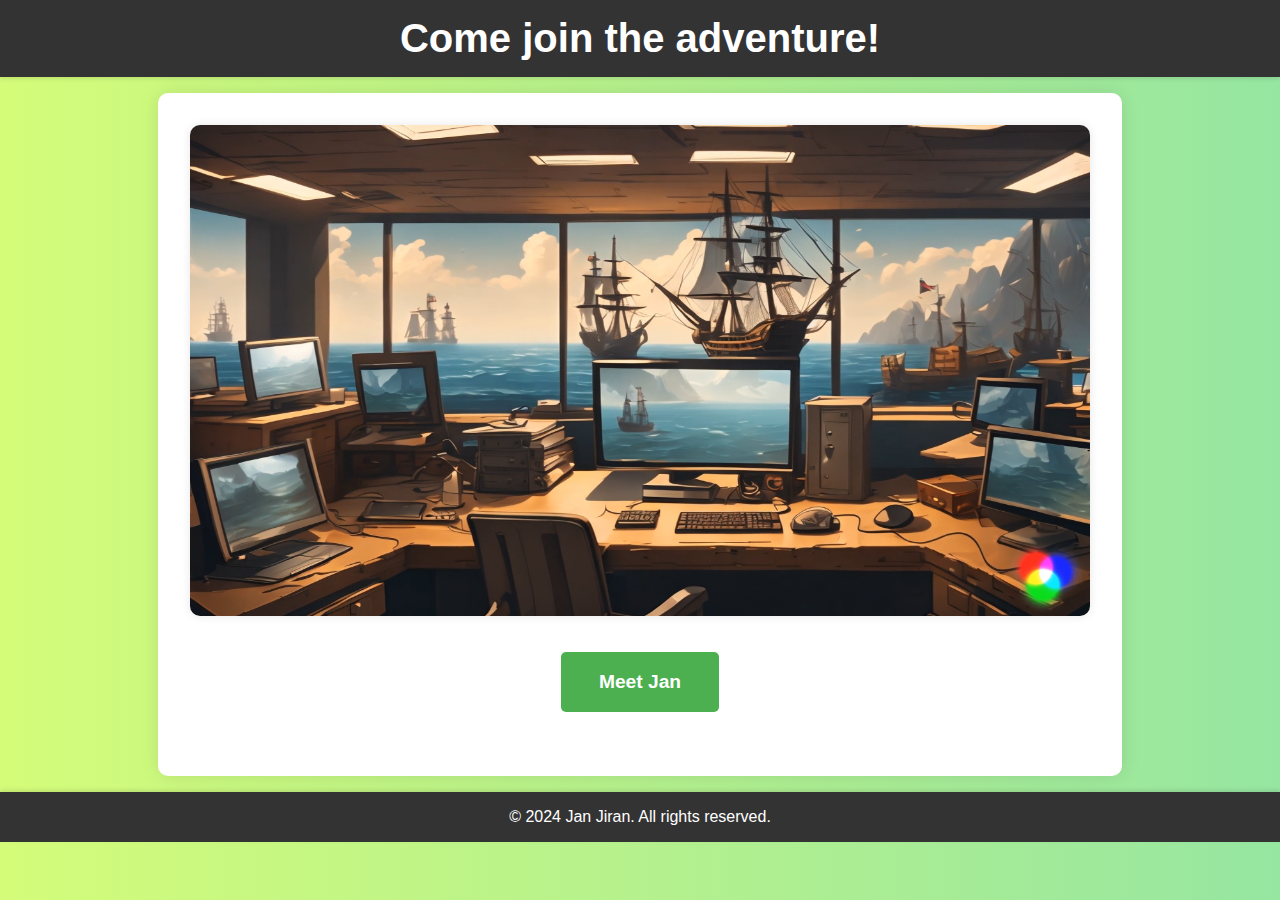
<file: index.html>
<!DOCTYPE html>
<html lang="en">
<head>
    <meta charset="UTF-8">
    <meta name="viewport" content="width=device-width, initial-scale=1.0">
    <title>My Hobbies</title>
    <link rel="stylesheet" href="style.css">
</head>
<body>
    <header>
        <h1>Come join the adventure!</h1>
    </header>

    <main>
        <section id="video-section">
            <video autoplay loop muted>
                <source src="video.mp4" type="video/mp4">
                Your browser does not support the video tag.
            </video>
        </section>
        <section id="navigate">
            <button onclick="location.href='content.html'">Meet Jan</button>
        </section>
    </main>

    <footer>
        <p>&copy; 2024 Jan Jiran. All rights reserved.</p>
    </footer>
</body>
</html>
</file>
<file: style.css>
/* style.css */

body {
    font-family: 'Roboto', sans-serif;
    margin: 0;
    padding: 0;
    background: linear-gradient(to right, #d4fc79 0%, #96e6a1 100%);
    color: #333;
}

header {
    background-color: #333;
    color: #fff;
    padding: 1em 0;
    text-align: center;
    box-shadow: 0 2px 4px rgba(0, 0, 0, 0.1);
}

header h1 {
    margin: 0;
    font-size: 2.5em;
}

main {
    padding: 2em;
    margin: 1em auto;
    max-width: 900px;
    background-color: #fff;
    box-shadow: 0 0 20px rgba(0, 0, 0, 0.1);
    border-radius: 10px;
}

video {
    width: 100%;
    height: auto;
    border-radius: 10px;
    box-shadow: 0 0 10px rgba(0, 0, 0, 0.1);
}

#navigate, #navigate-back {
    text-align: center;
    margin-top: 1.5em;
}

button {
    padding: 1em 2em;
    font-size: 1.2em;
    font-weight: bold;
    color: #fff;
    background-color: #4caf50;
    border: none;
    border-radius: 5px;
    cursor: pointer;
    transition: background-color 0.3s ease;
}

button:hover {
    background-color: #45a049;
}

section {
    margin-bottom: 2em;
}

footer {
    text-align: center;
    padding: 1em 0;
    background-color: #333;
    color: #fff;
    box-shadow: 0 -2px 4px rgba(0, 0, 0, 0.1);
}

footer p {
    margin: 0;
}

#description {
    text-align: center;
}

#description p {
    font-size: 1.1em;
    line-height: 1.6;
}

img {
    max-width: 100%;
    border-radius: 10px;
    box-shadow: 0 0 10px rgba(0, 0, 0, 0.1);
}

#hobbies h2, #schools h2 {
    font-size: 1.8em;
    color: #4caf50;
    text-align: center;
    margin-bottom: 0.5em;
}

ul {
    list-style-type: disc;
    margin-left: 2em;
    font-size: 1.1em;
}

#schools {
    text-align: center;
}

#schools label {
    font-size: 1.1em;
    margin-right: 0.5em;
}

#schools-dropdown {
    padding: 0.5em;
    font-size: 1.1em;
    border-radius: 5px;
    border: 1px solid #ccc;
    outline: none;
    transition: border-color 0.3s ease;
}

#schools-dropdown:focus {
    border-color: #4caf50;
}

#school-image-container {
    margin-top: 1em;
    text-align: center;
}

#school-image {
    max-width: 200px;
    border-radius: 5px;
    box-shadow: 0 0 5px rgba(0, 0, 0, 0.1);
}
</file>
